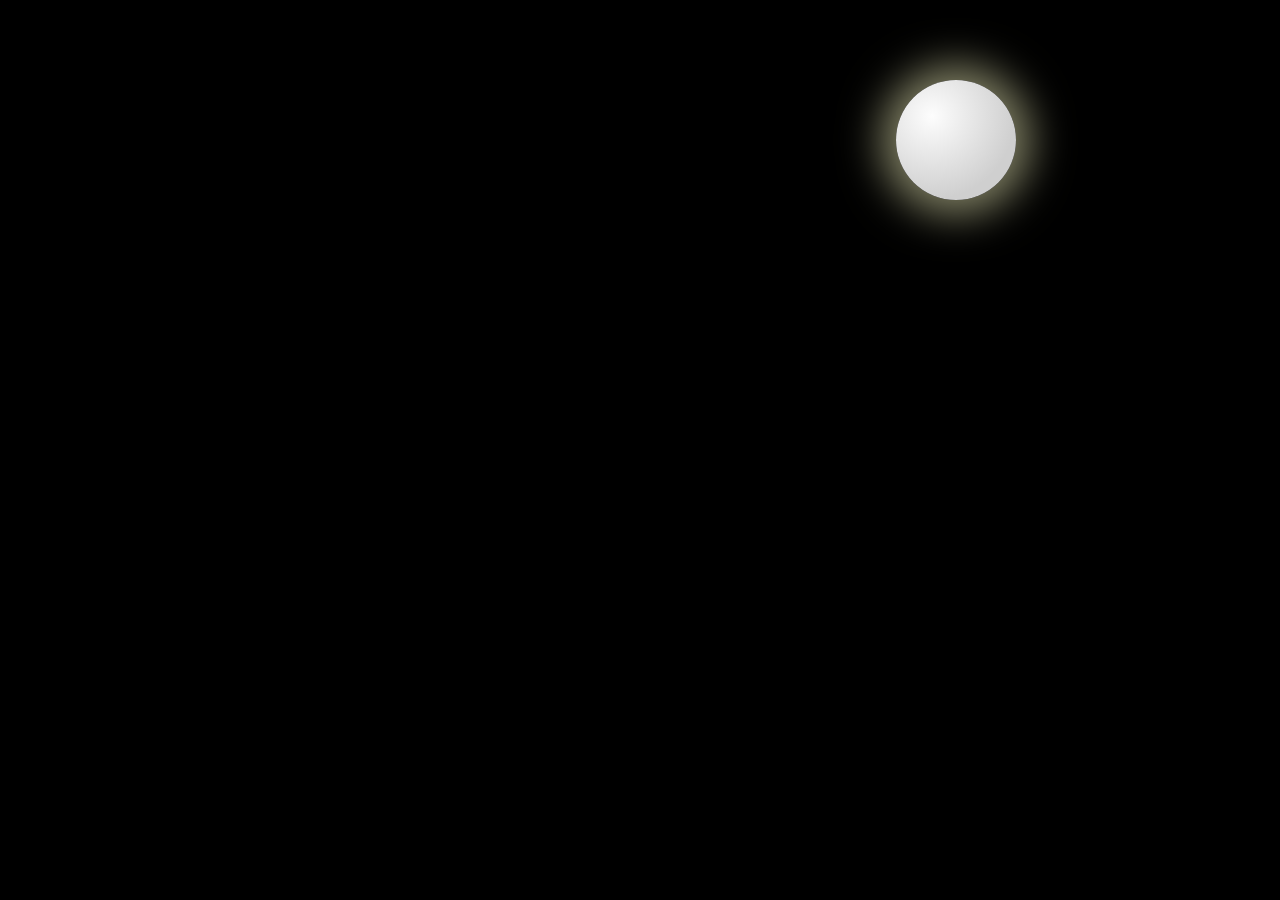
<file: moon.html>
<html>
    <head>
        <title>
            STARS AND MOON-ANIMATION
        </title>
        <link href="./css/moonstyle.css" type="text/css" rel="stylesheet">
    </head>
    <body>
        <div class="moon"></div>
    </body>
</html>
</file>
<file: css/moonstyle.css>
body{
    margin:0;
    height:100vh;
    background: black;
    overflow: hidden;
}
.moon{
    position:absolute;
    top:80px;
    left:70%;
    width:120px;
    height: 120px;
    background:radial-gradient(circle at 30% 30%,#fdfdfd,#cfcfcf 70% );
    border-radius: 50%;
    box-shadow: 0 0 40px 15px rgba(255,255,200,0.5);

}
</file>
